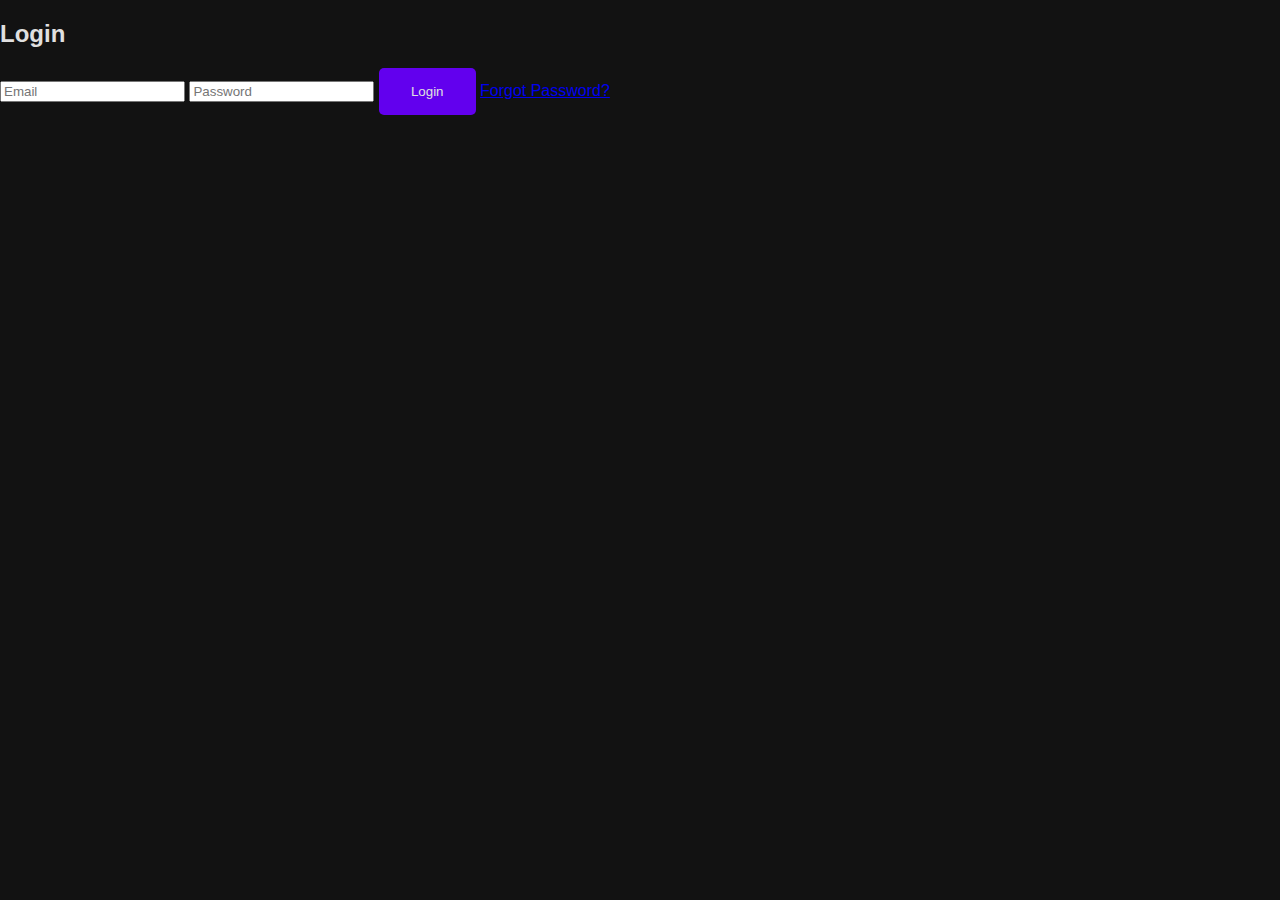
<file: docs/login.html>
<!DOCTYPE html>
<html lang="en">
<head>
    <meta charset="UTF-8">
    <meta name="viewport" content="width=device-width, initial-scale=1.0">
    <title>Login</title>
    <link rel="stylesheet" href="styles.css">
</head>
<body>
    <div class="login-container">
        <form class="login-form">
            <h2>Login</h2>
            <input type="email" placeholder="Email" required>
            <input type="password" placeholder="Password" required>
            <button type="submit" class="cta-button">Login</button>
            <a href="#" class="forgot-password">Forgot Password?</a>
        </form>
    </div>
</body>
</html>
</file>
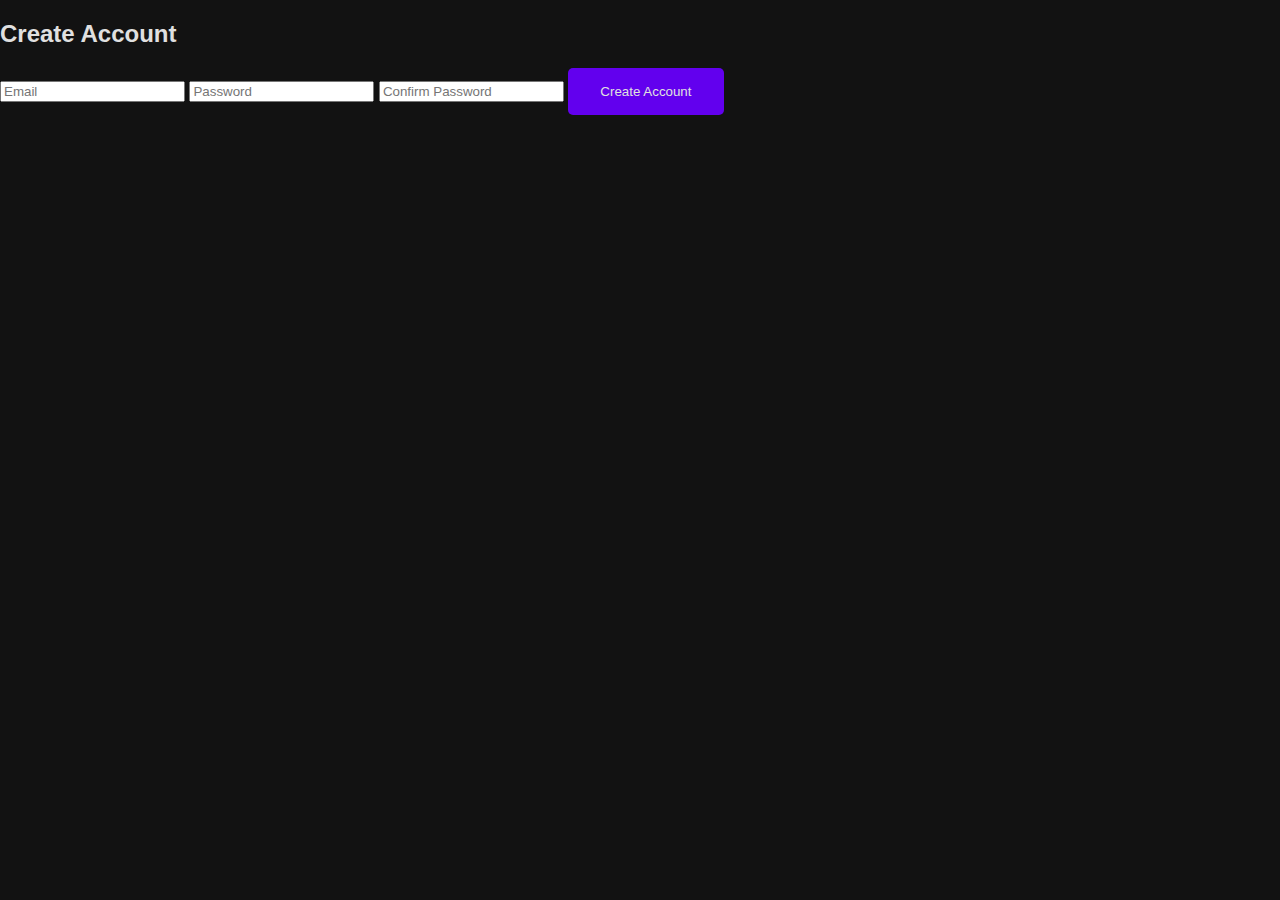
<file: docs/signup.html>
<!DOCTYPE html>
<html lang="en">
<head>
    <meta charset="UTF-8">
    <meta name="viewport" content="width=device-width, initial-scale=1.0">
    <title>Sign Up</title>
    <link rel="stylesheet" href="styles.css">
</head>
<body>
    <div class="signup-container">
        <form class="signup-form">
            <h2>Create Account</h2>
            <input type="email" placeholder="Email" required>
            <input type="password" placeholder="Password" required>
            <input type="password" placeholder="Confirm Password" required>
            <button type="submit" class="cta-button">Create Account</button>
        </form>
    </div>
</body>
</html>
</file>
<file: docs/styles.css>
body {
    margin: 0;
    font-family: 'Roboto', sans-serif;
    background-color: #121212;
    color: #E0E0E0;
}
.navbar {
    display: flex;
    justify-content: space-between;
    align-items: center;
    padding: 1rem 2rem;
    background: rgba(30, 30, 30, 0.6);
    backdrop-filter: blur(10px);
    position: fixed;
    width: 100%;
    top: 0;
    z-index: 1000;
}
.navbar ul {
    list-style: none;
    display: flex;
    gap: 1rem;
}
.navbar a {
    text-decoration: none;
    color: #E0E0E0;
    transition: color 0.2s ease;
}
.navbar a:hover {
    color: #6200EE;
}
.hero {
    height: 100vh;
    background: url('https://unsplash.com/photos/a-person-sitting-at-a-desk-working-on-a-laptop-computer-hpjSkU2UYSU') no-repeat center center/cover;
    display: flex;
    flex-direction: column;
    justify-content: center;
    align-items: center;
    text-align: center;
    padding: 0 2rem;
}
.hero h1 {
    font-size: 3rem;
    margin-bottom: 1rem;
}
.hero p {
    font-size: 1.5rem;
    margin-bottom: 2rem;
}
.cta-button {
    background-color: #6200EE;
    color: #E0E0E0;
    padding: 1rem 2rem;
    border: none;
    border-radius: 5px;
    cursor: pointer;
    transition: background-color 0.2s ease;
}
.cta-button:hover {
    background-color: #7700FF;
}
.features {
    padding: 4rem 2rem;
    display: grid;
    grid-template-columns: repeat(auto-fit, minmax(200px, 1fr));
    gap: 2rem;
    background-color: #1E1E1E;
}
.feature-card {
    background-color: #121212;
    padding: 2rem;
    border-radius: 10px;
    text-align: center;
    box-shadow: 0 4px 6px rgba(0, 0, 0, 0.1);
}
.templates {
    padding: 4rem 2rem;
    background-color: #121212;
}
.template-carousel {
    display: flex;
    gap: 2rem;
    overflow-x: auto;
}
.template-card {
    background-color: #1E1E1E;
    padding: 1rem;
    border-radius: 10px;
    box-shadow: 0 4px 6px rgba(0, 0, 0, 0.1);
}
.pricing {
    padding: 4rem 2rem;
    background-color: #1E1E1E;
    display: flex;
    gap: 2rem;
    justify-content: center;
}
.pricing-card {
    background-color: #121212;
    padding: 2rem;
    border-radius: 10px;
    text-align: center;
    box-shadow: 0 4px 6px rgba(0, 0, 0, 0.1);
}
.footer {
    background-color: #121212;
    padding: 2rem;
    text-align: center;
}
.footer ul {
    list-style: none;
    padding: 0;
    display: flex;
    justify-content: center;
    gap: 1rem;
}
.footer a {
    text-decoration: none;
    color: #A0A0A0;
    transition: color 0.2s ease;
}
.footer a:hover {
    color: #6200EE;
}
</file>
